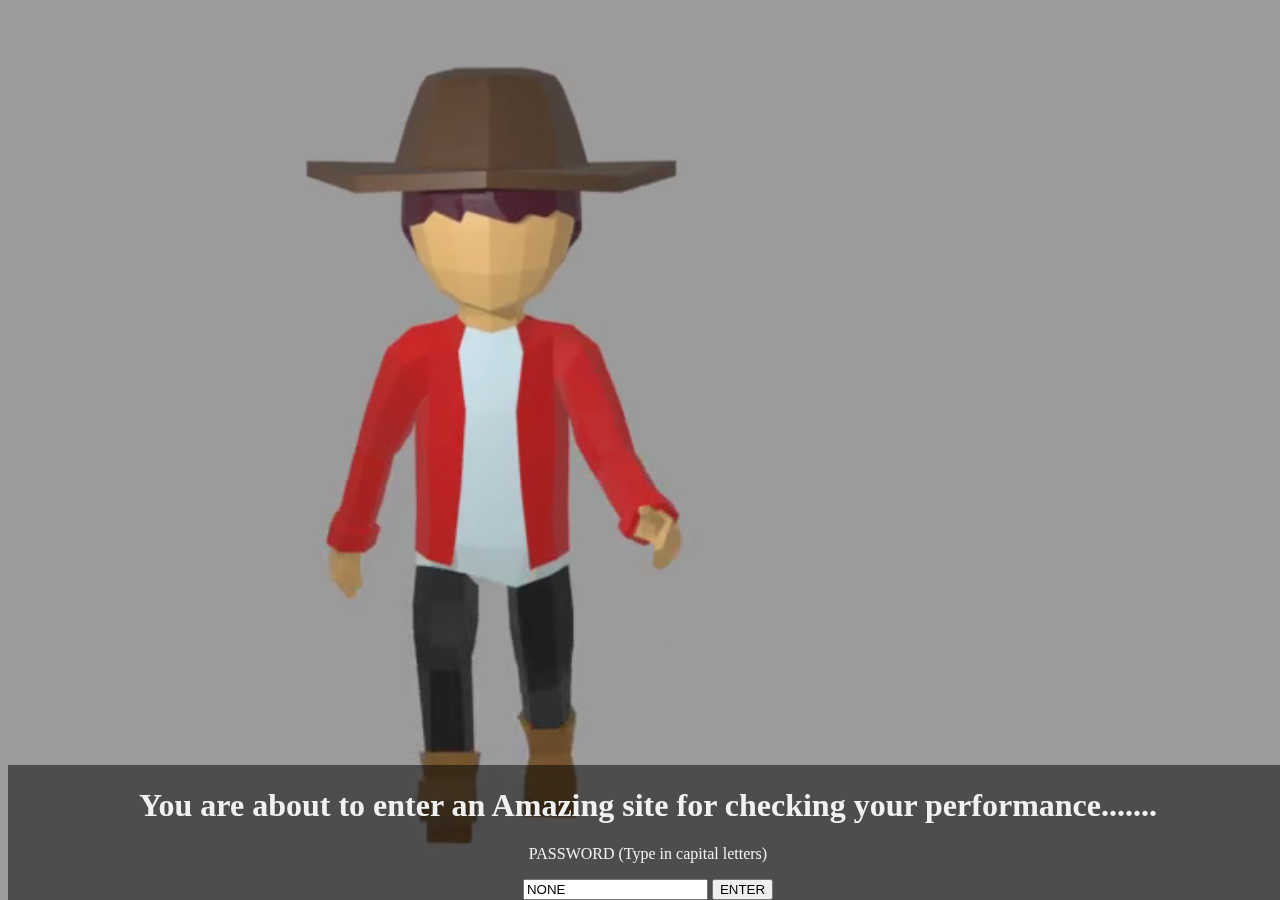
<file: index.html>
<!DOCTYPE html>
<html lang="en">
<head>
    <meta charset="UTF-8">
    <meta http-equiv="X-UA-Compatible" content="IE=edge">
    <meta name="viewport" content="width=device-width, initial-scale=1.0">
    <title>My Page</title>
   <link rel="stylesheet" href="css/index.css">
   <script src="javascript/index.js"></script>

</head>
<body >
    <p id="start">
    <video autoplay muted loop id="myVideo">
        <source src="videos/VID-20210725-WA0126.mp4" type="video/mp4">
      </video>
    </p>

      <p id="show" style="display: none;">
        <video autoplay muted loop id="myVideo1">
            <source src="videos/VID-20210726-WA0073.mp4" type="video/mp4">
          </video>
    </p>
   
       <div id="content">
        <h1 >
            You are about to enter an Amazing site for checking your performance.......
            </h1>
            
    <p>PASSWORD (Type in capital letters)</p>

    <input id="password" value="NONE" />
        <button onclick="myFunction()">ENTER</button>
</div>
<div id="content1" style="display: none;">
    <h1 >
        Oops!!! Wrong Password.
        </h1>
        <p>The Character has returned.....
            Refresh the page and then try again.
         </p>
        

</div>

   
  
</div>

</body>

</html>
</file>
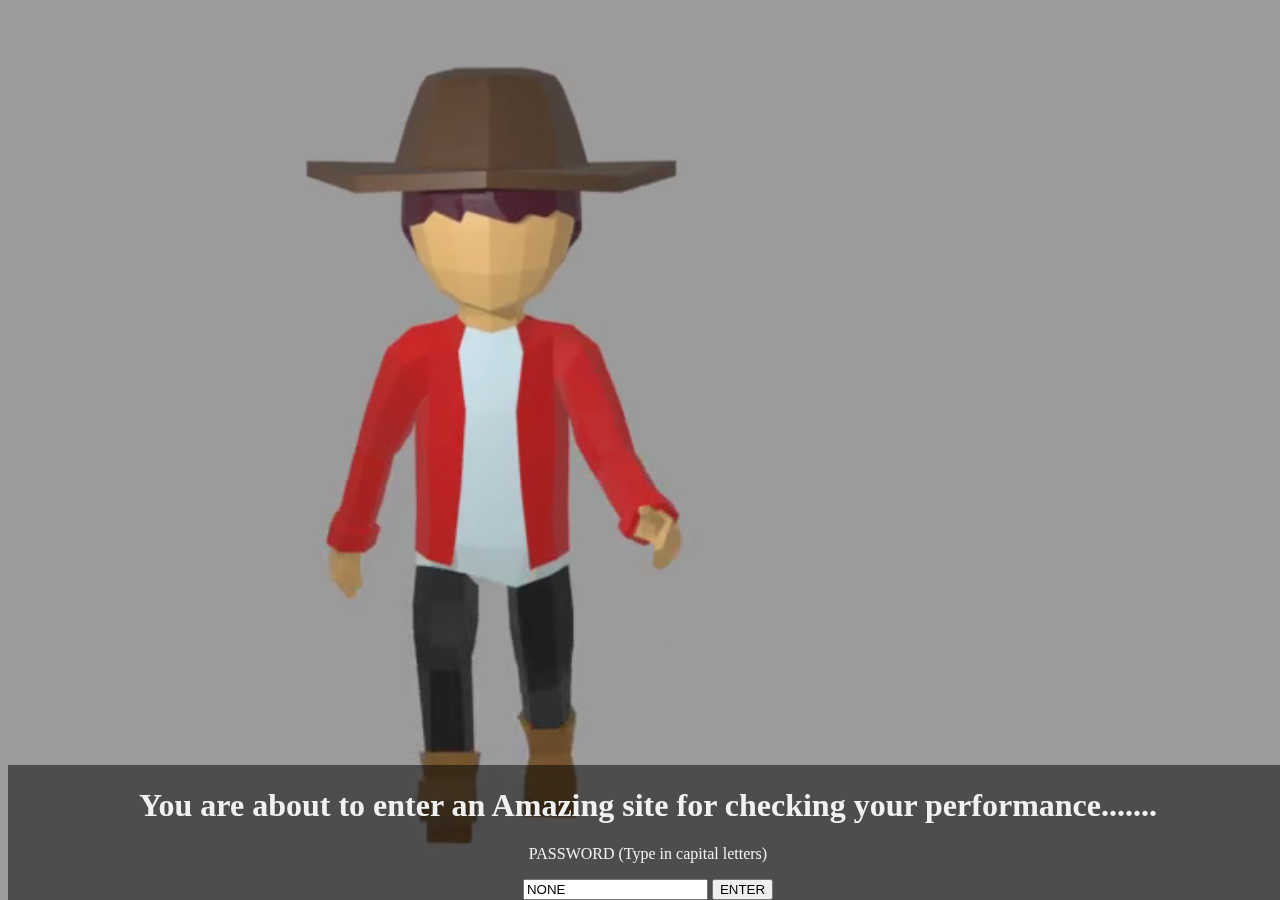
<file: html/index.html>
<!DOCTYPE html>
<html lang="en">
<head>
    <meta charset="UTF-8">
    <meta http-equiv="X-UA-Compatible" content="IE=edge">
    <meta name="viewport" content="width=device-width, initial-scale=1.0">
    <title>My Page</title>
   <link rel="stylesheet" href="/css/index.css">
   <script src="/javascript/index.js"></script>

</head>
<body >
    <p id="start">
    <video autoplay muted loop id="myVideo">
        <source src="/videos/VID-20210725-WA0126.mp4" type="video/mp4">
      </video>
    </p>

      <p id="show" style="display: none;">
        <video autoplay muted loop id="myVideo1">
            <source src="/videos/VID-20210726-WA0073.mp4" type="video/mp4">
          </video>
    </p>
   
       <div id="content">
        <h1 >
            You are about to enter an Amazing site for checking your performance.......
            </h1>
            
    <p>PASSWORD (Type in capital letters)</p>

    <input id="password" value="NONE" />
        <button onclick="myFunction()">ENTER</button>
</div>
<div id="content1" style="display: none;">
    <h1 >
        Oops!!! Wrong Password.
        </h1>
        <p>The Character has returned.....
            Refresh the page and then try again.
         </p>
        

</div>

   
  
</div>

</body>

</html>
</file>
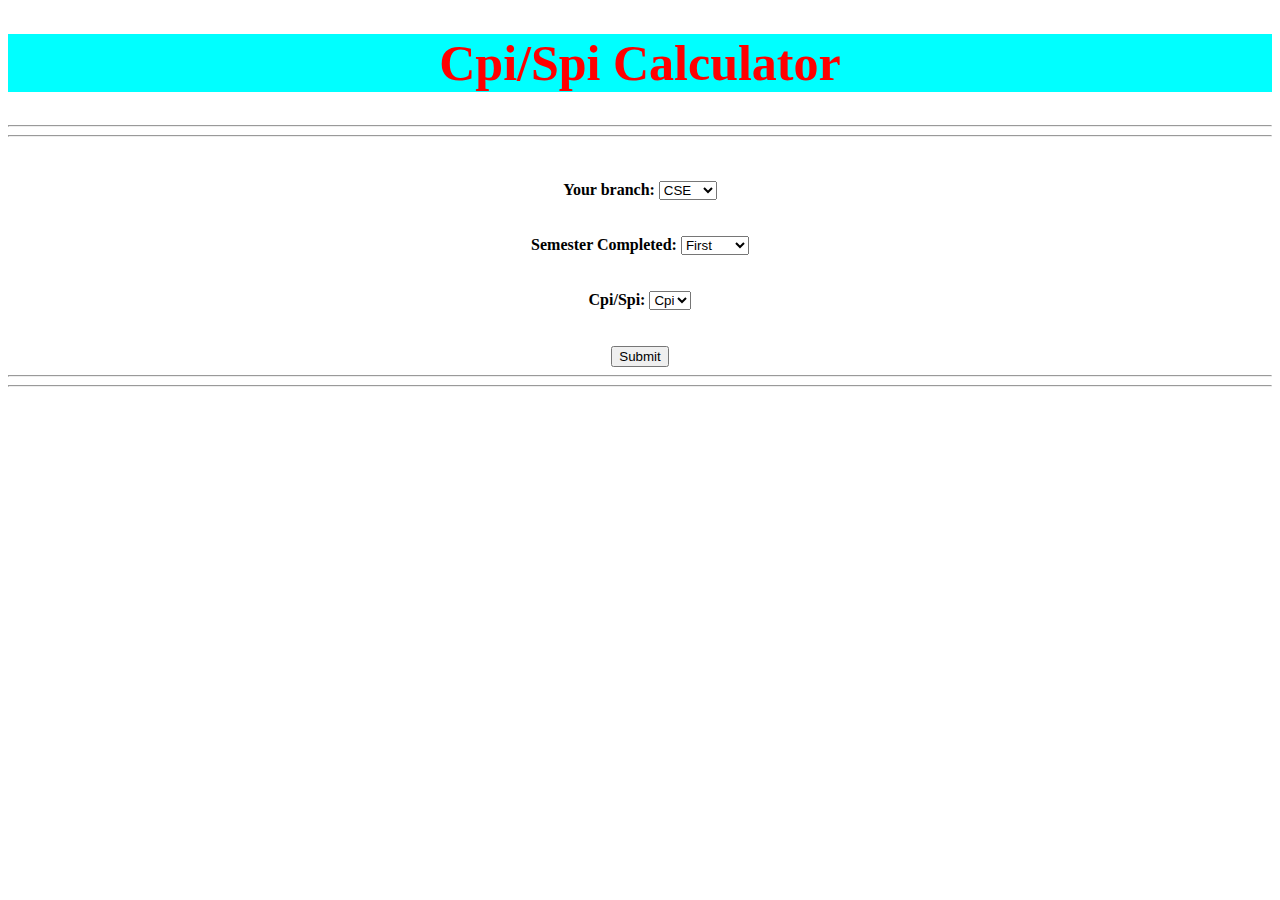
<file: start.html>
<!DOCTYPE html>
<html lang="en">
<head>
    <meta charset="UTF-8">
    <meta http-equiv="X-UA-Compatible" content="IE=edge">
    <meta name="viewport" content="width=device-width, initial-scale=1.0">
    <title>Cpi/Spi</title>
    <script src="javascript/start.js"></script>
    <link rel="stylesheet" href="css/start.css">
</head>
<body>
    
    <h1 style="text-align: center; color: red; background-color: aqua; font-size: 50px;">
    <b>
        Cpi/Spi Calculator
    </b></h1>
    <hr>
    <hr>
    <br>
    <br>
  <div id="intro" style="text-align: center;">
       <form>
         <b>Your branch:</b>
         <select name="branch" id="branch" required>
           
           <option value="CSE">CSE</option>
           <option value="EE">EE</option>
           <option value="MTH">MTH</option>
           <option value="ME">ME</option>
           <option value="ECO">ECO</option>
           <option value="CHE">CHE</option>
           <option value="CE">CE</option>
          <option value="MSE">MSE</option>
          <option value="PHY">PHY</option>
          <option value="BSBE">BSBE</option>
          <option value="CHM">CHM</option>     
         </select>
        </form>
    <br>
    <br>
    <form>
        <b>Semester Completed:</b>
        <select name="sem" id="sem" required>
        
          <option value="first">First</option>
          <option value="second">Second</option>
             
        </select>
      </form>
    <br>
    <br>
    
        <form><b>Cpi/Spi:</b>
        <select name="calci" id="calci" required>
        
          <option value="Cpi">Cpi</option>
          <option value="Spi">Spi</option>
             
        </select>
      </form>
   
    <br>
    <br>
    <button onclick="myFunction()">Submit</button>
  </div>
    <hr>
    <hr>

      <div id="my" style="display: none; text-align: center;"  >
         <h2 style="text-align: center; font-size: 50px;">
           First Semester
         </h2>
         <table >
           <thead style="font-size: 35px;">
             <th class="mid" >
            
                 <b>Courses
                 </b>
          
             </th>
             <th class="mid1" >
               <b>Grade Acquired</b>
             </th>
            

            </thead> 
           
           <tbody class="tab1">
             <tr>
             <td style="font-size: 20px;">
              MTH101&nbsp;&nbsp;&nbsp;&nbsp;&nbsp;&nbsp;&nbsp;&nbsp;&nbsp;&nbsp;&nbsp;&nbsp;&nbsp;&nbsp;&nbsp;&nbsp;&nbsp;&nbsp;&nbsp;&nbsp;&nbsp;&nbsp;&nbsp;&nbsp;&nbsp;&nbsp;&nbsp;&nbsp;
             </td>
             <td>
               <form style="font-size: 20px;">
                 Grade:
                 <select name="mth101grade" id="mth101grade" required>
                   <option value='A'>A</option>
                   <option value='B'>B</option>
                   <option value='C'>C</option>
                   <option value='D'>D</option>
                   <option value='E'>E</option>
                   <option value='F'>F</option>
                   <option value='G'>Drop</option>
                  </select> 
                </form>
             </td>
             </tr>
             <tr>
             <td style="font-size: 20px;">
              Phy103&nbsp;&nbsp;&nbsp;&nbsp;&nbsp;&nbsp;&nbsp;&nbsp;&nbsp;&nbsp;&nbsp;&nbsp;&nbsp;&nbsp;&nbsp;&nbsp;&nbsp;&nbsp;&nbsp;&nbsp;&nbsp;&nbsp;&nbsp;&nbsp;&nbsp;&nbsp;&nbsp;&nbsp;
            </td>
            <td>
              <form style="font-size: 20px;">
                Grade:
                <select name="phy103grade" id="phy103grade" required>
                  <option value='A'>A</option>
                  <option value='B'>B</option>
                  <option value='C'>C</option>
                  <option value='D'>D</option>
                  <option value='E'>E</option>
                  <option value='F'>F</option>
                  <option value='G'>Drop</option>
                 </select> 
               </form>
            </td>
          </tr>
          <tr>
            <td style="font-size: 20px;">
             EsC101&nbsp;&nbsp;&nbsp;&nbsp;&nbsp;&nbsp;&nbsp;&nbsp;&nbsp;&nbsp;&nbsp;&nbsp;&nbsp;&nbsp;&nbsp;&nbsp;&nbsp;&nbsp;&nbsp;&nbsp;&nbsp;&nbsp;&nbsp;&nbsp;&nbsp;&nbsp;&nbsp;&nbsp;
           </td>
           <td>
             <form style="font-size: 20px;">
               Grade:
               <select name="esc101grade" id="esc101grade" required>
                 <option value='A'>A</option>
                 <option value='B'>B</option>
                 <option value='C'>C</option>
                 <option value='D'>D</option>
                 <option value='E'>E</option>
                 <option value='F'>F</option>
                 <option value='G'>Drop</option>
                </select> 
              </form>
           </td>
         </tr>
         <tr>
          <td style="font-size: 20px;">
           HSS&nbsp;&nbsp;&nbsp;&nbsp;&nbsp;&nbsp;&nbsp;&nbsp;&nbsp;&nbsp;&nbsp;&nbsp;&nbsp;&nbsp;&nbsp;&nbsp;&nbsp;&nbsp;&nbsp;&nbsp;&nbsp;&nbsp;&nbsp;&nbsp;&nbsp;&nbsp;&nbsp;&nbsp;
         </td>
         <td>
           <form style="font-size: 20px;">
             Grade:
             <select name="hssgrade" id="hssgrade" required>
               <option value='A'>A</option>
               <option value='B'>B</option>
               <option value='C'>C</option>
               <option value='D'>D</option>
               <option value='E'>E</option>
               <option value='F'>F</option>
               <option value='G'>Drop</option>
              </select> 
            </form>
          </td>
        </tr>
            </tbody>
          </table>
          <button class="submit" onclick="myCpi1()">Calculate</button>
         <div id="print" style="display: none; font-size: 30px;">Calculted value is <span id="calculate" style="display: none;"></span></div>
        </div>
      </body>
</html>
</file>
<file: css/index.css>
#myVideo{
 position: fixed;
right: 0;
bottom: 0;
min-width: 100%;
min-height: 100%;
}
#myVideo1{
 position: fixed;
right: 0;
bottom: 0;
min-width: 100%;
min-height: 100%;
}
#content {
position: fixed;
bottom: 0;
background: rgba(0, 0, 0, 0.5);
color: #f1f1f1;
width: 100%;
text-align: center;
}
#content1 {
position: fixed;
bottom: 0;
background: rgba(0, 0, 0, 0.5);
color: #f1f1f1;
width: 100%;
text-align: center;
}
</file>
<file: css/start.css>
.mid{
    position: absolute;
    top: 74.8%;
    left:37%;
}
.mid1{
    position: absolute;
    top: 74.8%;
    left: 50%;
}
.tab1{
    position: absolute;
    top: 81%;
    left:38%;
}
.submit{
    position: absolute;
    top: 96.2%;
    left: 45.5%;

}
#print{
    position: absolute;
    top: 100%;
    left: 40%;
}
</file>
